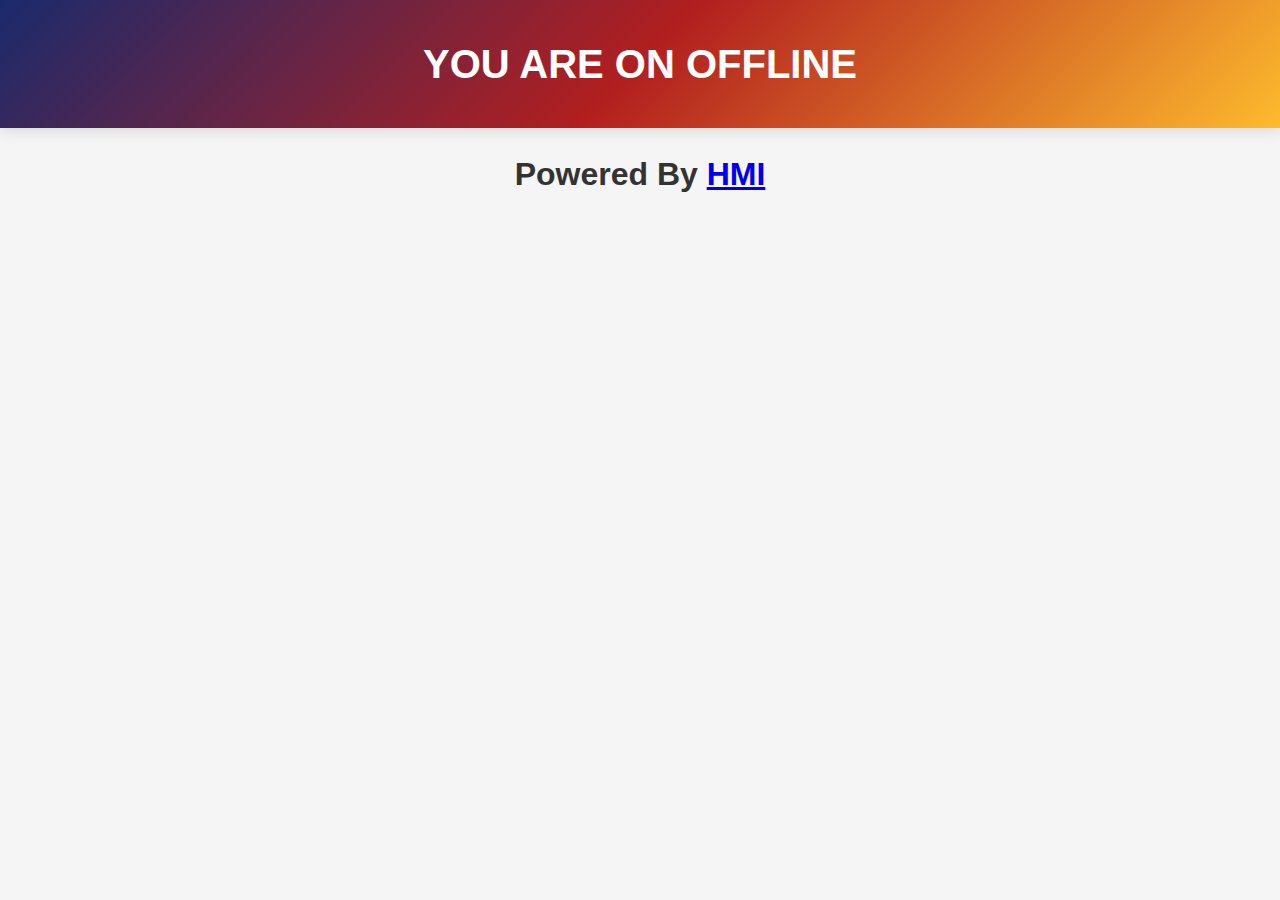
<file: offile.html>
<!DOCTYPE html>
<html lang="en">
<head>
    <meta charset="UTF-8">
    <meta name="viewport" content="width=device-width, initial-scale=1.0">
    <title>Official Page</title>
    <style>
        body {
            font-family: 'Segoe UI', Tahoma, Geneva, Verdana, sans-serif;
            margin: 0;
            padding: 0;
            background-color: #f5f5f5;
            color: #333;
            line-height: 1.6;
        }
        
        .header {
            background: linear-gradient(135deg, #1a2a6c, #b21f1f, #fdbb2d);
            color: white;
            padding: 2rem 0;
            text-align: center;
            box-shadow: 0 4px 12px rgba(0, 0, 0, 0.1);
        }
        
        .header h1 {
            margin: 0;
            font-size: 2.5rem;
            font-weight: 700;
        }
        
        
        @media (max-width: 768px) {
            .header h1 {
                font-size: 2rem;
            }
            
           
        }

        
    </style>
</head>
<body>
    <div class="header">
        <h1>YOU ARE ON OFFLINE</h1>
        
    </div>
    
    
        <h1 style="text-align:center; font-family:Verdana, Geneva, Tahoma, sans-serif">Powered By <a href="https://hmi-proj.vercel.app" target="_blank">HMI</a></h1>
    
    
</body>
</html>
</file>
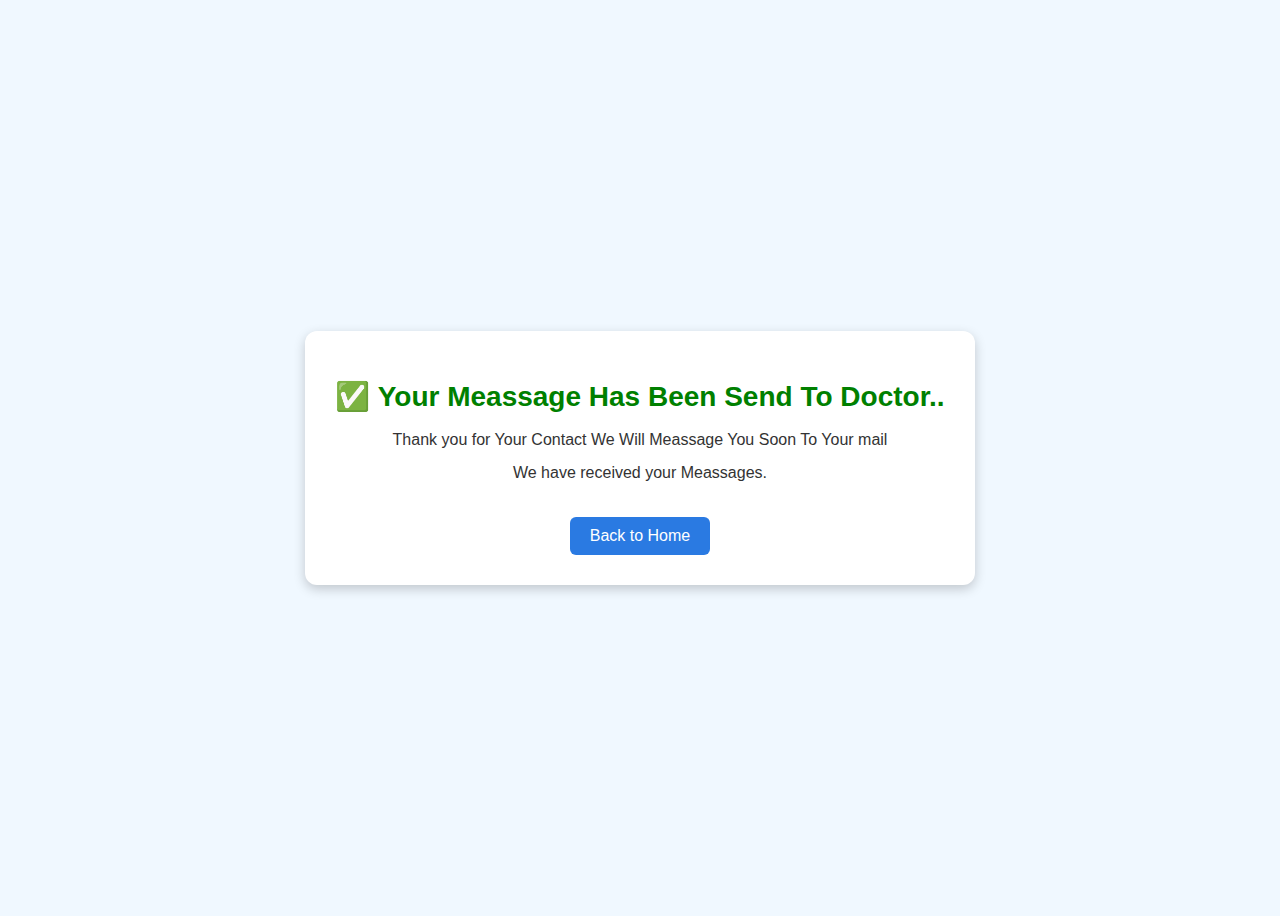
<file: templates/contactSuess.html>
<!DOCTYPE html>
<html lang="en">
<head>
    <meta charset="UTF-8">
    <meta name="viewport" content="width=device-width, initial-scale=1.0">
    <title>Contact Successful</title>
    <style>
        body {
            background-color: #f0f8ff;
            font-family: Arial, sans-serif;
            display: flex;
            justify-content: center;
            align-items: center;
            height: 100vh;
        }
        .card {
            background-color: white;
            padding: 30px;
            border-radius: 12px;
            box-shadow: 0 4px 12px rgba(0, 0, 0, 0.2);
            text-align: center;
        }
        .card h1 {
            color: green;
            font-size: 28px;
        }
        .card p {
            margin: 15px 0;
            color: #333;
        }
        .card a {
            display: inline-block;
            margin-top: 20px;
            text-decoration: none;
            color: white;
            background-color: #2a7ae2;
            padding: 10px 20px;
            border-radius: 6px;
        }
    </style>
</head>
<body>
    <div class="card">
        <h1>✅ Your Meassage Has Been Send To Doctor..</h1>
        <p>Thank you for Your Contact We Will Meassage You Soon To Your mail </p>
        <p>We have received your Meassages.</p>
        <a href="/">Back to Home</a>
    </div>
</body>
</html>
</file>
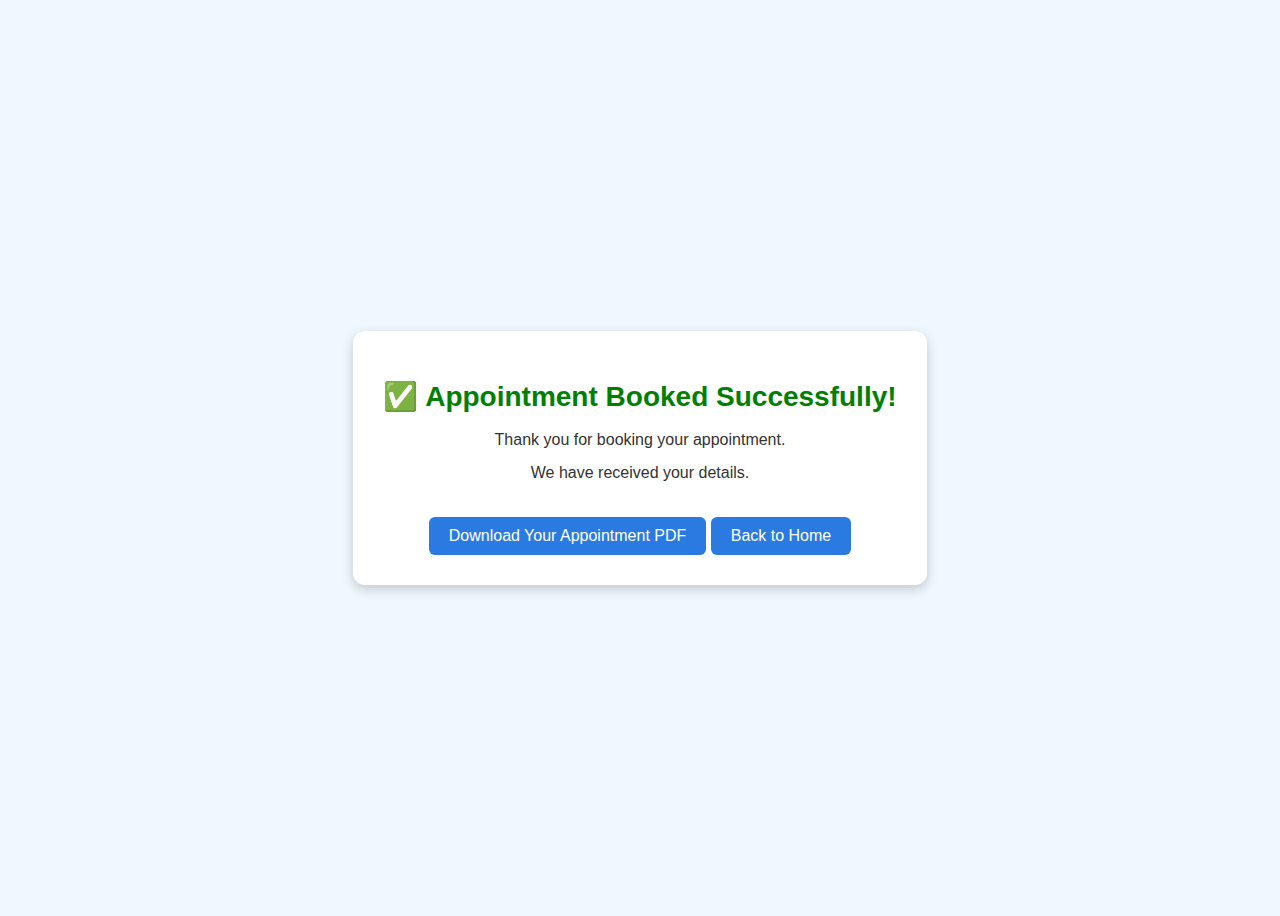
<file: templates/suess.html>
<!DOCTYPE html>
<html lang="en">
<head>
    <meta charset="UTF-8">
    <meta name="viewport" content="width=device-width, initial-scale=1.0">
    <title>Appointment Successful</title>
    <style>
        body {
            background-color: #f0f8ff;
            font-family: Arial, sans-serif;
            display: flex;
            justify-content: center;
            align-items: center;
            height: 100vh;
        }
        .card {
            background-color: white;
            padding: 30px;
            border-radius: 12px;
            box-shadow: 0 4px 12px rgba(0, 0, 0, 0.2);
            text-align: center;
        }
        .card h1 {
            color: green;
            font-size: 28px;
        }
        .card p {
            margin: 15px 0;
            color: #333;
        }
        .card a {
            display: inline-block;
            margin-top: 20px;
            text-decoration: none;
            color: white;
            background-color: #2a7ae2;
            padding: 10px 20px;
            border-radius: 6px;
        }
    </style>
</head>
<body>
    <div class="card">
        <h1>✅ Appointment Booked Successfully!</h1>
        <p>Thank you for booking your appointment.</p>
        <p>We have received your details.</p>
            <a href="{{ url_for('static', filename='pdfs/' + filename) }}" download>Download Your Appointment PDF</a>
        <a href="/">Back to Home</a>
    </div>
</body>
</html>
</file>
